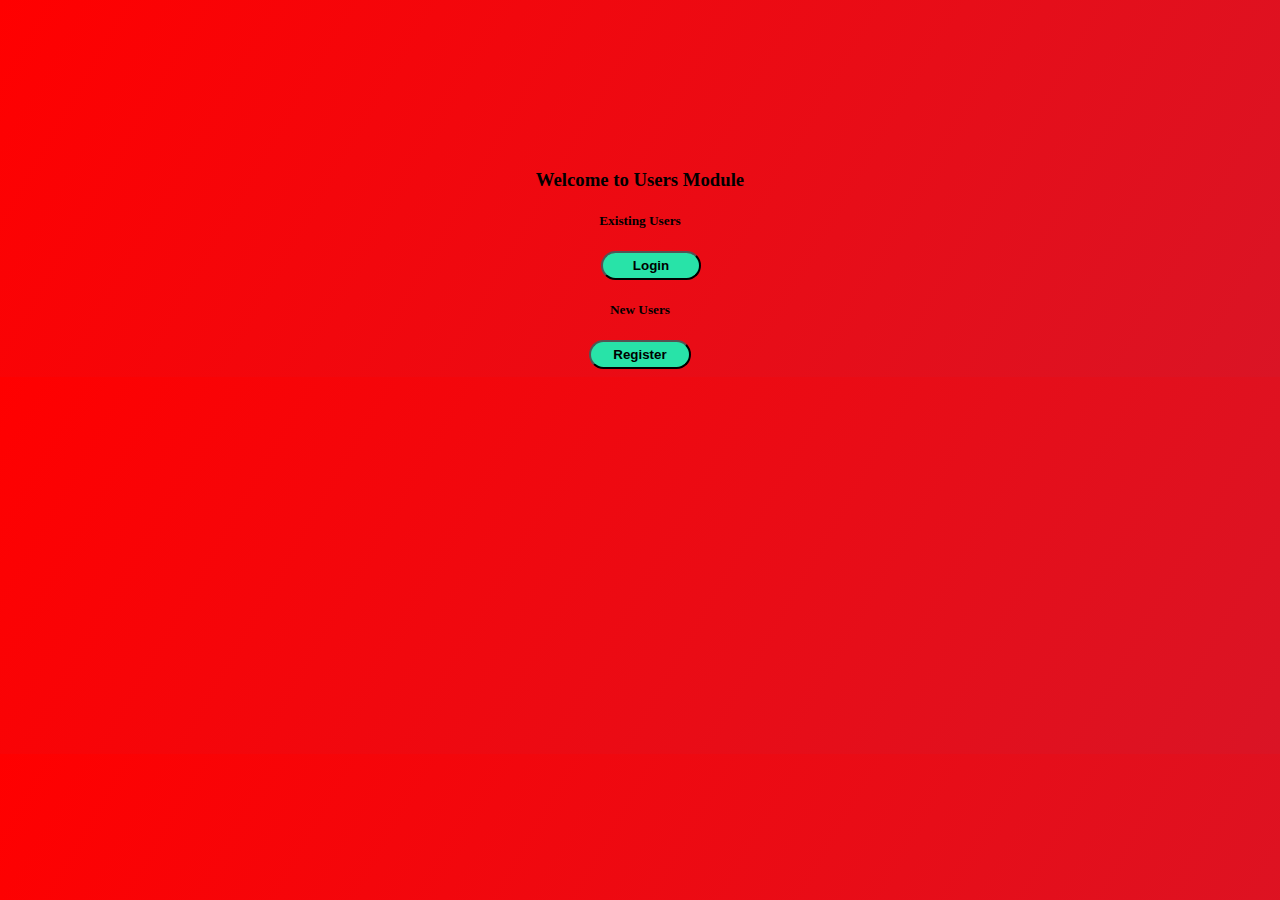
<file: index.html>
<!DOCTYPE html>
<html lang="en">
<head>
    <meta charset="UTF-8">
    <meta http-equiv="X-UA-Compatible" content="IE=edge">
    <meta name="viewport" content="width=device-width, initial-scale=1.0">
    <title>Login Page</title>
    <link rel="stylesheet" href="./style123.css">
</head>
<body>
    <h3 id="heading1">Welcome to Users Module</h3>
    <h5 id="heading1">Existing Users</h5>
    <div id="div1"><a href="./loginuser.html"><input type="Submit" names="" id="" value="Login"></a></div>
    <h5 id="heading1">New Users</h5>
    <div id="div2"><a href="./register.html"><input type="Submit" value="Register"></a></div>
</body>
</html>
</file>
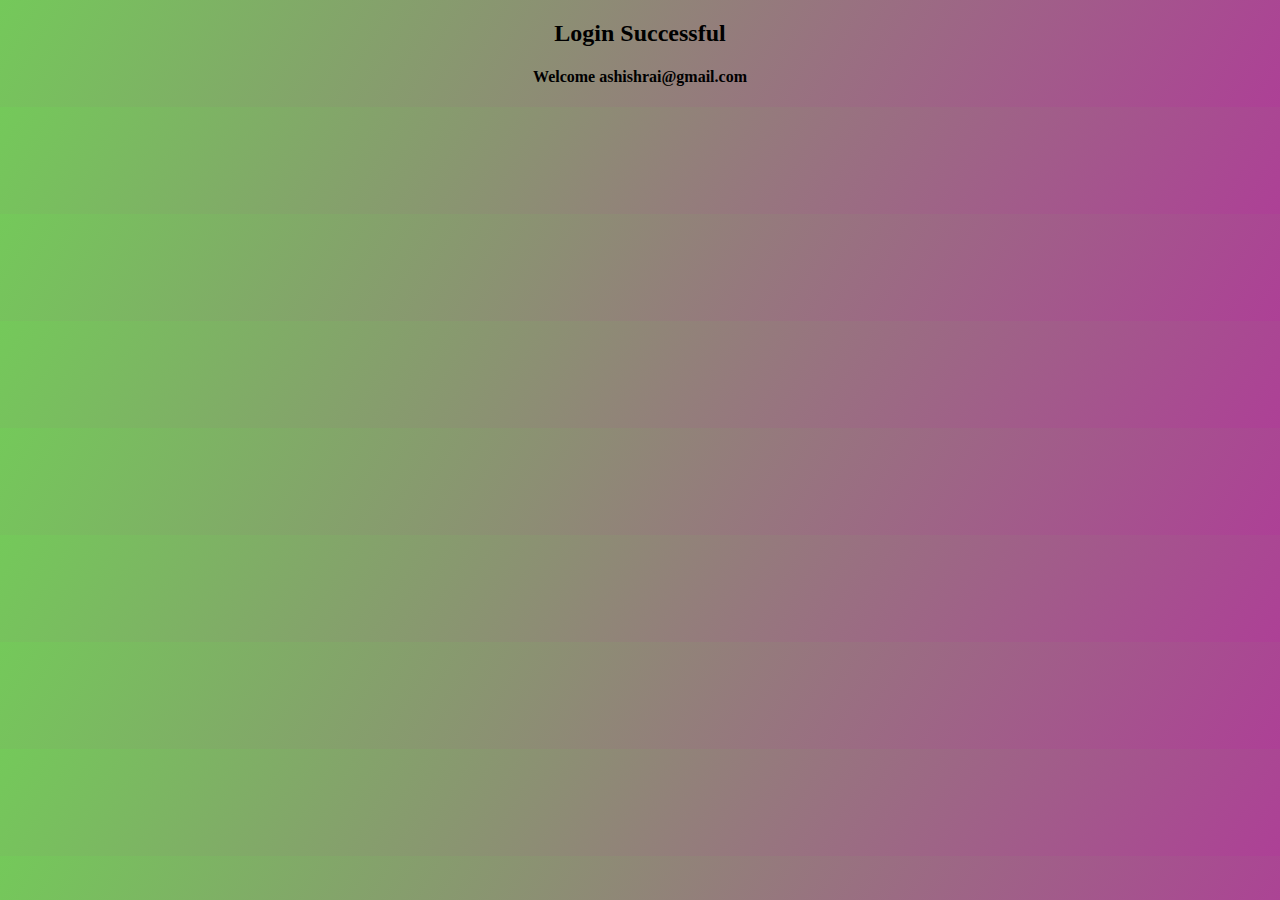
<file: loginsuccess.html>
<!DOCTYPE html>
<html lang="en">
<head>
    <meta charset="UTF-8">
    <meta http-equiv="X-UA-Compatible" content="IE=edge">
    <meta name="viewport" content="width=device-width, initial-scale=1.0">
    <title>Login Successful</title>
    <link rel="stylesheet" href="./style2.css">
</head>
<body>
    <h2>Login Successful</h2>
    <h4>Welcome ashishrai@gmail.com</h4>
</body>
</html>
</file>
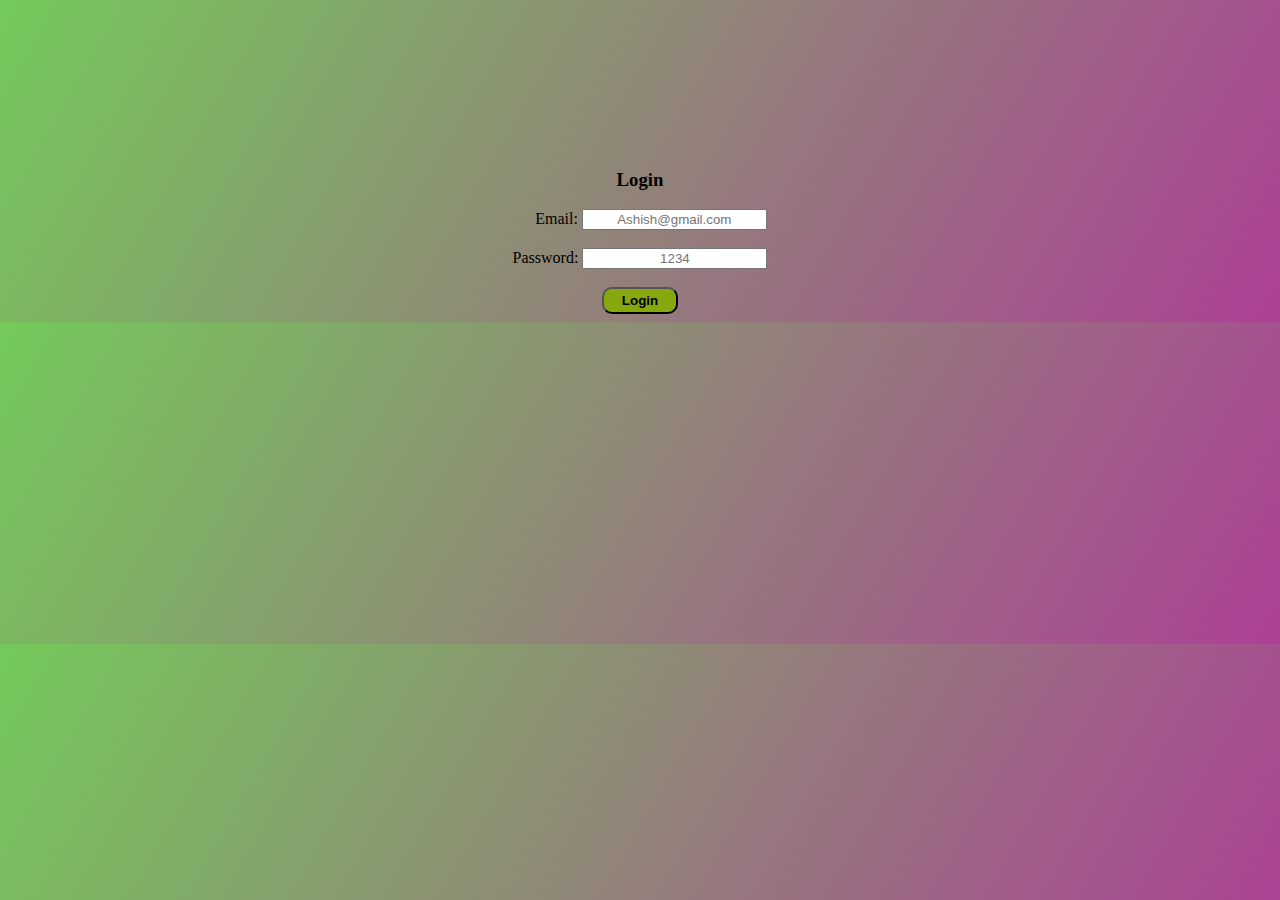
<file: loginuser.html>
<!DOCTYPE html>
<html lang="en">
<head>
    <meta charset="UTF-8">
    <meta http-equiv="X-UA-Compatible" content="IE=edge">
    <meta name="viewport" content="width=device-width, initial-scale=1.0">
    <title>Users Login</title>
    <link rel="stylesheet" href="./style2.css">
</head>
<body>
    <h3>Login</h3>
    <div id="div1"><label>Email:</label>
    <input type="text" placeholder="Ashish@gmail.com"></div>
    <br>
    <div id="div2">
    <label>Password:</label>
    <input type="Password" placeholder="1234"></div>
    <br>
    <div id="div3"><a href="./loginsuccess.html"><input type="Submit" value="Login"></a></div>
</body>
</html>
</file>
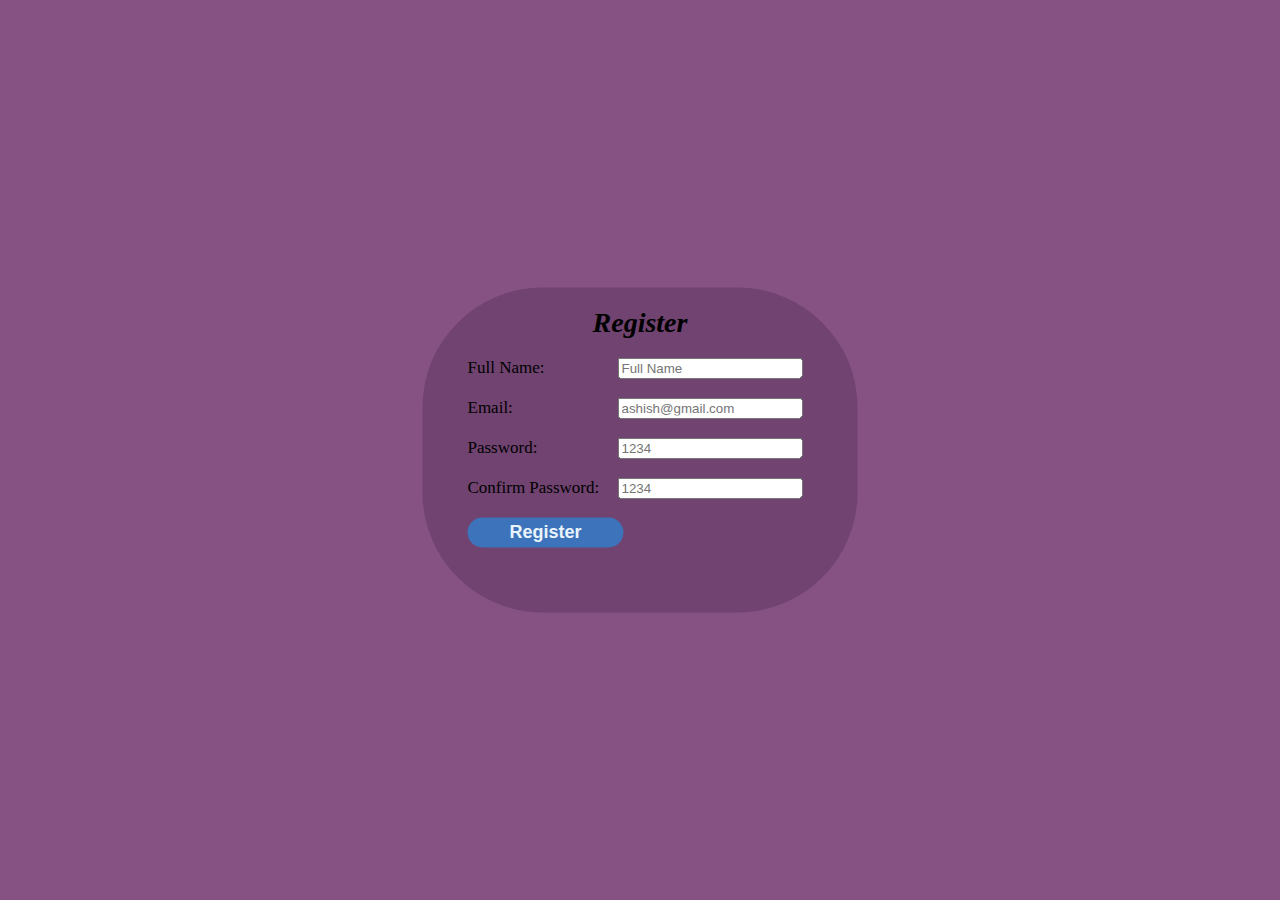
<file: register.html>
<!DOCTYPE html>
<html lang="en" dir="ltr">
<head>
    <meta charset="UTF-8">
    <title>Registration</title>
    <link rel="stylesheet" href="./style6.css">
</head>
<body>

   <div class="center">
   <form action="./regsuccessful.html">
    <h1>Register</h1>
          <div class="txt_field">
            <label>Full Name:</label><input type="text" placeholder="Full Name"> 
          </div>
          <div class="txt_field">
            <label>Email:</label><input type="text" placeholder="ashish@gmail.com">
          </div>
          <div class="txt_field">
            <label>Password:</label><input type="password" placeholder="1234">
          </div>
          <div class="txt_field">
            <label>Confirm Password:</label><input type="password" placeholder="1234">
          </div>
          <div class="txt_field">
            
          <input type="submit" value="Register"></a></div>
      
     </div>
    </div>
  </form>
</body>
</html>
</file>
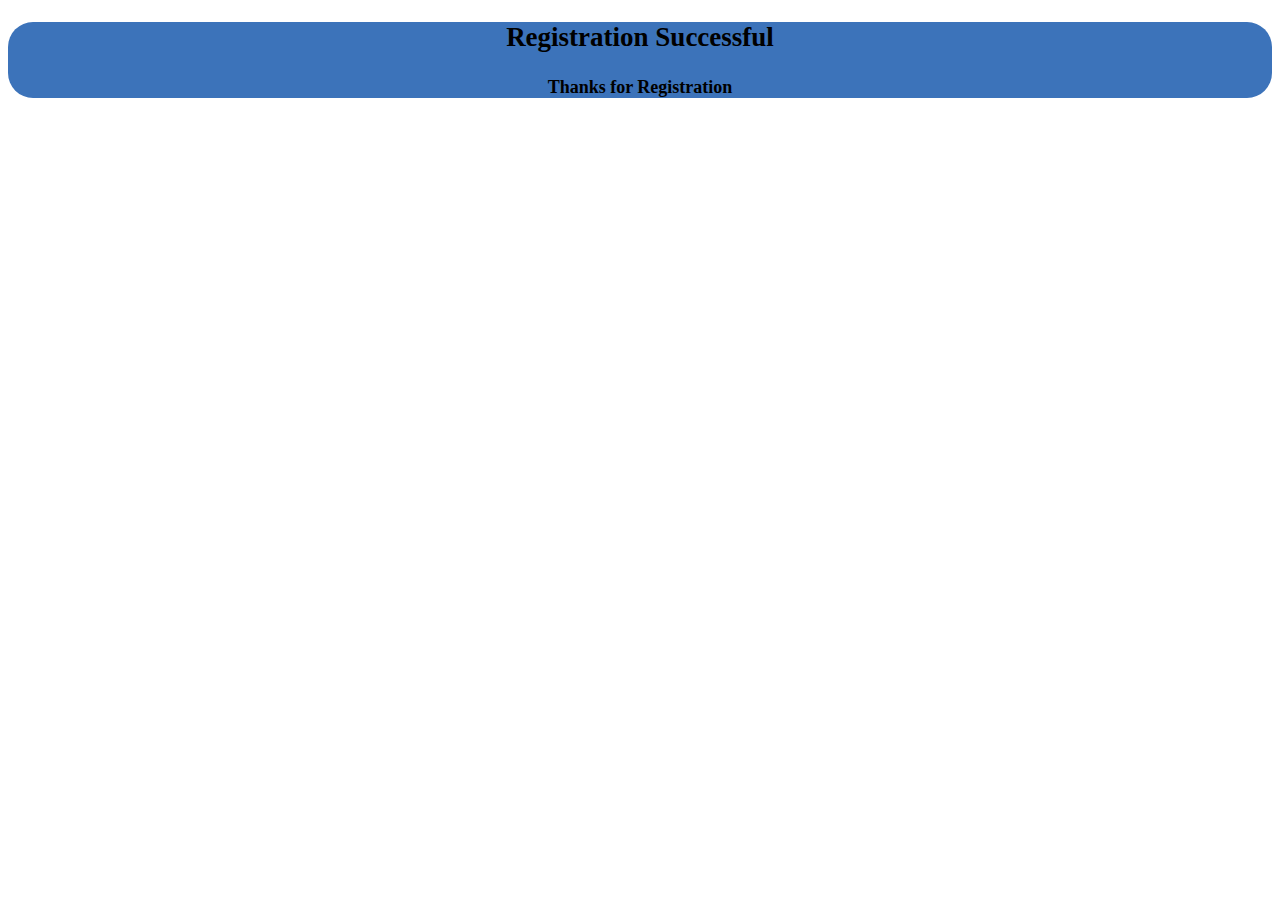
<file: regsuccessful.html>
<!DOCTYPE html>
<html lang="en">
<head>
    <meta charset="UTF-8">
    <meta http-equiv="X-UA-Compatible" content="IE=edge">
    <meta name="viewport" content="width=device-width, initial-scale=1.0">
    <title>Registration Successful</title>
    <link rel="stylesheet" href="./style4.css">
</head>
<body>
    <div id="div1">
    <h2>Registration Successful</h2>
    <h4>Thanks for Registration</h4>
</div>
</body>
</html>
</file>
<file: style123.css>
h3{
    text-align: center;
    padding-top: 150px;
}
#div1{
    text-align: center;
    padding-left: 22px;
}
#div2{
    text-align: center;
}
#div3{
    text-align: center;
}
input[type="submit"]{
    background-color: rgb(40, 227, 168);
    border-radius: 15px;
    padding: 5px;
    width: 8%;
    font-weight: 800;

}
#heading1 {text-align: center;
}
input {
    text-align: center;
}
h3{ 
    padding-top: 150px;
}
#div1{
    text-align: center;
}
#div2{
    text-align: center;
}

body{
    background: linear-gradient(120deg, red, #da1425);
    text-align: center;
}
th{
    padding: 10px 150px 10px 150px;
    background-color: rgb(225, 21, 45);
    cursor: pointer;
}
.center{
    position: absolute;
    top: 50%;
    left: 50%;
    transform: translate(-50%, -50%);
    width: 350px;
    border-radius: 10px;
}
.center h2{
    text-align: center;
    padding: 0 0 20px 0;
    color: rgb(30, 80, 80);
    padding: 10px;
}
.center div{
    text-align: center;
    font-weight: 500;
    font-size: larger;
    padding: 0 0 20px 0;
    color: rgb(46, 27, 2);
}
</file>
<file: style2.css>
h3{
    text-align: center;
    padding-top: 150px;
}
#div1{
    text-align: center;
    padding-left: 22px;
}
#div2{
    text-align: center;
}
#div3{
    text-align: center;
}
input[type="submit"]{
    background-color: rgb(134, 168, 12);
    border-radius: 10px;
    padding: 4px;
    width: 6%;
    font-weight: 700;

}
#heading1 {text-align: center;
}
input {
    text-align: center;
}
h3{ 
    padding-top: 150px;
}
#div1{
    text-align: center;
}
#div2{
    text-align: center;
}

body{
    background: linear-gradient(120deg, #74c95a, #ad4096);
    text-align: center;
}
th{
    padding: 10px 150px 10px 150px;
    background-color: rgb(234, 215, 245);
    cursor: pointer;
}
.center{
    position: absolute;
    top: 50%;
    left: 50%;
    transform: translate(-50%, -50%);
    width: 350px;
    border-radius: 10px;
}
.center h2{
    text-align: center;
    padding: 0 0 20px 0;
    color: rgb(30, 80, 80);
    padding: 10px;
}
.center div{
    text-align: center;
    font-weight: 500;
    font-size: larger;
    padding: 0 0 20px 0;
    color: rgb(46, 27, 2);
}
</file>
<file: style6.css>
body{
    margin: 0;
    padding: 0;
    background-color: rgb(134, 82, 132);
}
.center{
    position: absolute;
    top: 50%;
    left: 50%;
    transform: translate(-50%,-50%);
    background-color: rgb(112, 67, 112);
    border-radius: 120px;
    width: 435px;
    height: 325px;
}
.center h1{
    text-align: center;
    font-weight: 700;
    font-size: 175%;
    font-style: oblique;
    color: #000;
}  
.txt_field {
    height: 40px;
    font-size: 17px;
    padding-left: 45px;
}
label{
    width: 150px;
    display: inline-block
}
input[type="submit"]{
    width: 40%;
    height: 30px;
border: 1px;
background: #3c73ba;
border-radius: 25px;
font-size: 18px;
color: #e9f4fb;
font-weight: 600;
cursor: pointer;
text-align: center;
}
#div1{
    padding-top: 10px;
    text-align: center;
}
</file>
<file: style4.css>
#div1{
    text-align: center;
    text-decoration: black;border: 1px;
    background: #3c73ba;
    border-radius: 25px;
    font-size: 18px;
}
</file>
